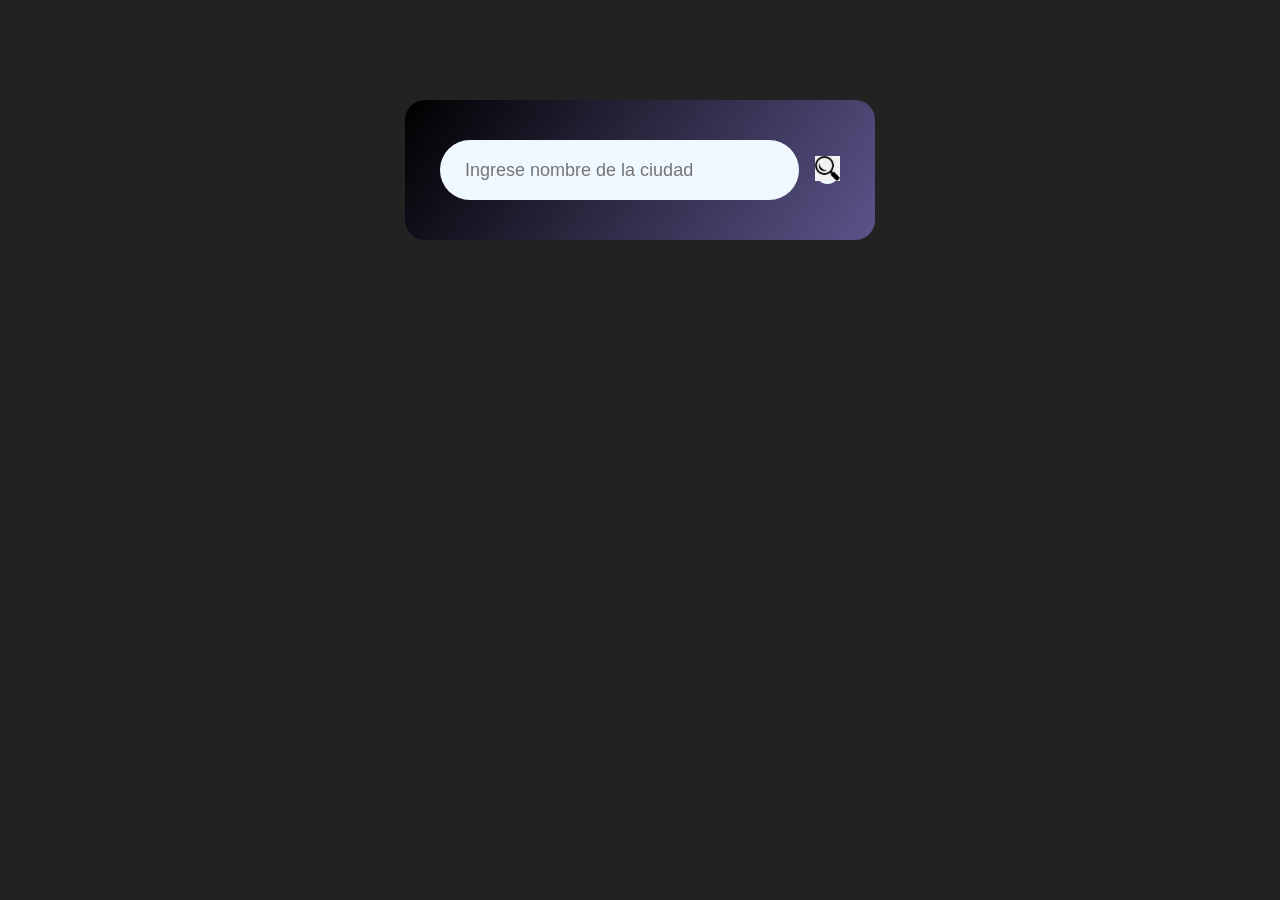
<file: index.html>
<!DOCTYPE html>
<html lang="es">
<head>
    <meta charset="UTF-8">
    <meta name="viewport" content="width=device-width, initial-scale=1.0">
    <title>temp tracker</title>

    <link rel="stylesheet" href="./estilos.css">
</head>

<body>

    <div class="contenedor">

        <div class="buscador">

            <input 
                type="text"
                placeholder="Ingrese nombre de la ciudad"
                spellcheck="false"
                autocomplete="off"
                id="input-ciudad"
            >

            <button onclick="obtenerclima()">
                <img src="imagenes/buscar.png">
            </button>

        </div>


        <div class="clima-info" id="clima-contenedor">

            <p class="clima-texto">
                Parcialmente nublado
            </p>


            <img 
                src="imagenes/clima-ejemplo.png" 
                class="clima-icono"
            >


            <h1 class="temp">
                22 grados
            </h1>


            <h2 class="ciudad">
                Huancayo
            </h2>



            <div class="detalles">


                <div class="col">

                    <img src="imagenes/humedad.png">

                    <div>
                        <p class="humedad">
                            50%
                        </p>

                        <p>
                            Humedad
                        </p>
                    </div>

                </div>



                <div class="col">

                    <img src="imagenes/viento.png">

                    <div>

                        <p class="viento">
                            15 km/hora
                        </p>

                        <p>
                            Viento
                        </p>

                    </div>

                </div>


            </div>


        </div>


    </div>


    <script src="./codigo.js"></script>

</body>
</html>
</file>
<file: estilos.css>
* {
    margin: 0 ;
    padding: 0;
    font-family: 'Segoe UI', Tahoma, Geneva, Verdana, sans-serif;
    box-sizing: border-box;

}
body {

    background: #222;
}
.contenedor{  
    width: 90%;
    max-width: 470px;
    background: linear-Gradient(125deg, #000 ,#5b548a);
    color:aliceblue;
    margin: 100px auto 0;
    border-radius: 20px;
    padding: 40px 35px;
    text-align: center;
}
.buscador {
    width: 100%;
    display: flex;
    align-items: center;
    justify-content: space-between;

}
input{
    border: 0;
    outline: 0;
    background-color: aliceblue;
    color: #222;
    padding: 10px 25px;
    height: 60px;
    border-radius: 30px;
    flex: 1;
    margin-right: 16px;
    font-size: 18px;

}
button{
    border: 0;
    outline: 0;
    background-color: aliceblue;
    border-radius: 50%;
    width: 60;
    height: 60;
    cursor: pointer;
}
button img{
    width: 25px;
}
button:hover{
    background: aquamarine;
    color: aliceblue;
}
.clima-icono{
    width: 170px;
    margin-top: 30px;
    
    }
    .clima-texto{
        font-size: 15px;
        margin-bottom: -25px;
        margin-top: 25px;
        font-style: italic;

    }
    h1{
        font-size: 80px;
        font-weight: 500;
    }
    h2{
        font-size: 45px;
        font-weight: 400;
        margin-top: 50px;

    }
    .detalles{
        display: flex;
        align-items: center;
        justify-content: space-between;
        padding: 0 20px;
        margin-top: 50px;
        

        }
.col{
        display: flex;
        align-items: center;   
        text-align: left;
    }
    .col img{
        width: 40px;
        margin-right: 10px;
    }
    .humedad, .viento{
        font-size: 28px;
        margin-top: -6px;

    }
    #clima-contenedor{
        display: none;
    }
</file>
